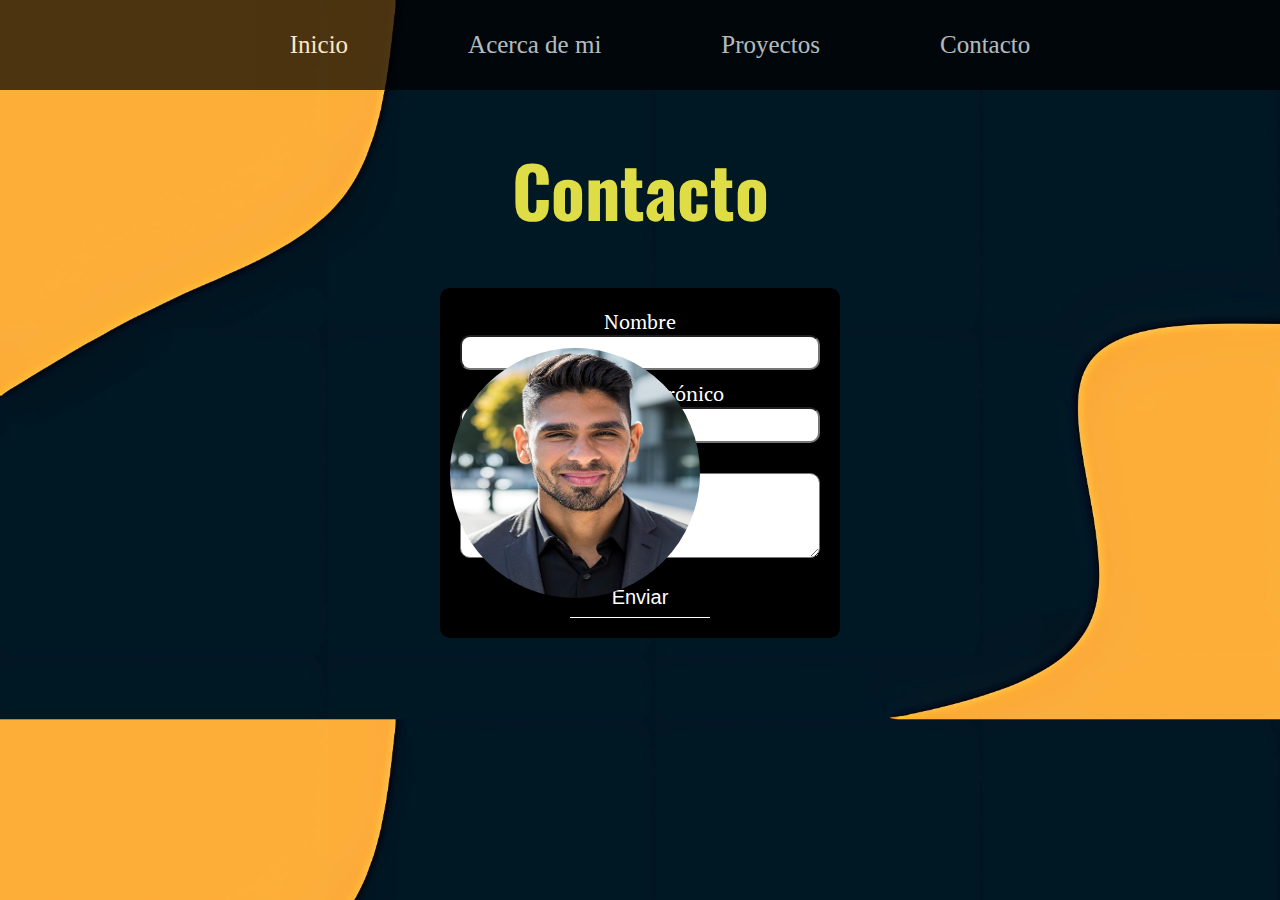
<file: contacto.html>
<!DOCTYPE html>
<html lang="en">
<head>
    <meta charset="UTF-8">
    <meta http-equiv="X-UA-Compatible" content="IE=edge">
    <meta name="viewport" content="width=device-width, initial-scale=1.0">
    <title>Portfolio</title>
    <link rel="stylesheet" href="./contacto.css">
    <link href="https://fonts.googleapis.com/css2?family=Alkatra&family=Bebas+Neue&family=Dancing+Script&family=Edu+NSW+ACT+Foundation:wght@400;500&family=Jost:wght@100&family=Merriweather:wght@300&family=Oswald:wght@300&family=PT+Serif&family=Quicksand:wght@300&family=Raleway:ital,wght@1,300&family=Roboto+Condensed:wght@300;400;700&family=Smokum&display=swap" rel="stylesheet">
</head>
<body>
    <header>
        <ul id="ul-list">
            <li class="li-list"><a href="file:///C:/Users/Bruno/OneDrive/Escritorio/Desarrollo%20Web/Clases%20desarrollo%20web/Clase%2016%20-%20Portfolio/index.html#front">Inicio</a></li>
            <li class="li-list"><a href="file:///C:/Users/Bruno/OneDrive/Escritorio/Desarrollo%20Web/Clases%20desarrollo%20web/Clase%2016%20-%20Portfolio/about.html">Acerca de mi</a></li>
            <li class="li-list"><a href="file:///C:/Users/Bruno/OneDrive/Escritorio/Desarrollo%20Web/Clases%20desarrollo%20web/Clase%2016%20-%20Portfolio/Proyectos.html">Proyectos</a></li>
            <li class="li-list"><a href="file:///C:/Users/Bruno/OneDrive/Escritorio/Desarrollo%20Web/Clases%20desarrollo%20web/Clase%2016%20-%20Portfolio/contacto.html">Contacto</a></li>
        </ul>
    </header>
    <h1>Contacto</h1>
<main>
    <div id="form">
        <label for="">Nombre</label>
        <input type="text">
        <label id="label2">Correo Electrónico</label>
        <input type="email">
        <textarea placeholder="Escribe tu Mensaje"></textarea>
        <button>Enviar</button>
    </div>
</main>
<img id="yoyo" src="./Imagenes/yo-traje.jpg">
</body>
</html>
</file>
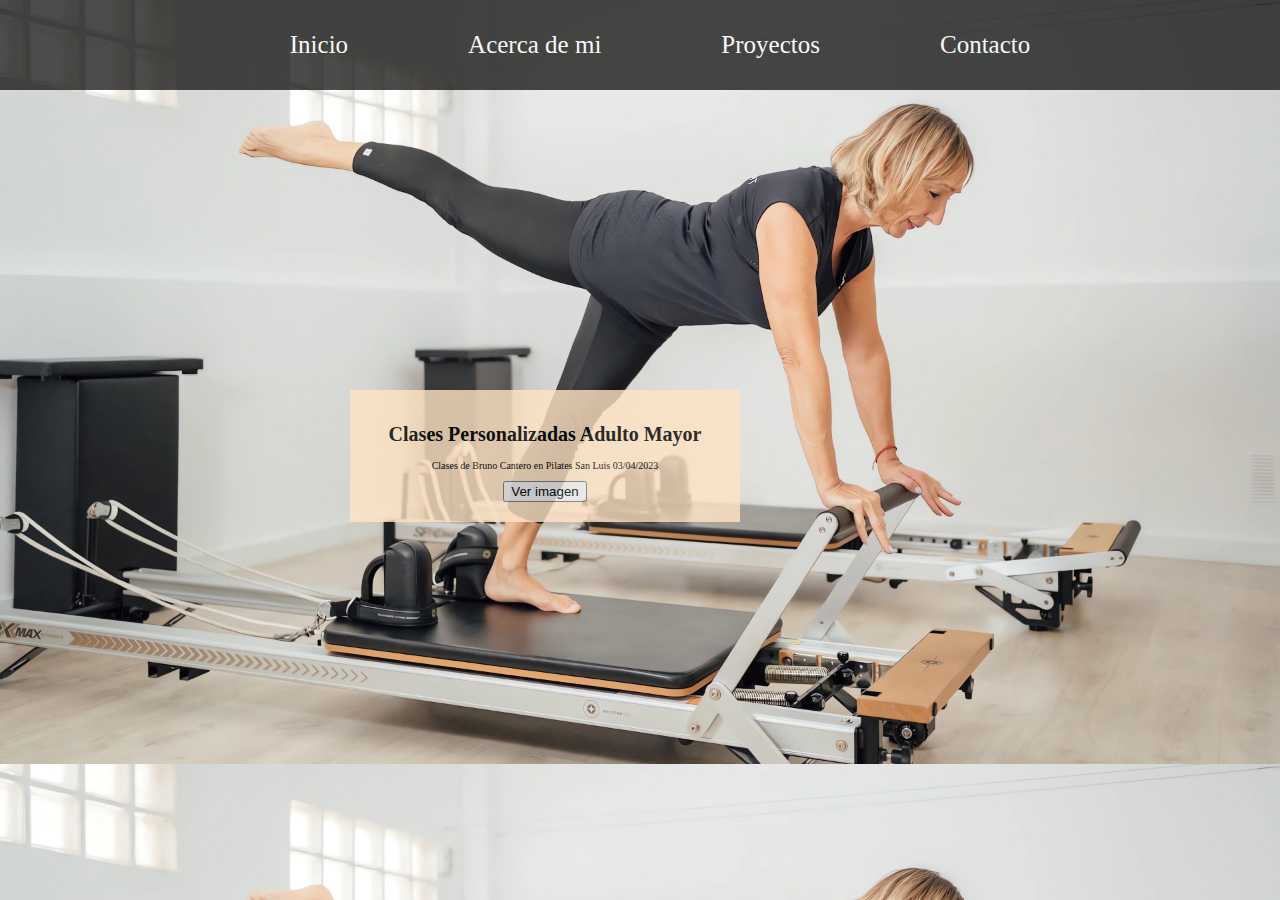
<file: Proyectos.html>
<!DOCTYPE html>
<html lang="en">
<head>
    <meta charset="UTF-8">
    <meta http-equiv="X-UA-Compatible" content="IE=edge">
    <meta name="viewport" content="width=device-width, initial-scale=1.0">
    <title>Portfolio</title>
    <link rel="stylesheet" href="proyectos.css">
    <link href="https://cdn.jsdelivr.net/npm/bootstrap@5.3.0-alpha3/dist/css/bootstrap.min.css" rel="stylesheet" integrity="sha384-KK94CHFLLe+nY2dmCWGMq91rCGa5gtU4mk92HdvYe+M/SXH301p5ILy+dN9+nJOZ" crossorigin="anonymous">

</head>
<body>
    <header>
        <ul id="ul-list">
            <li class="li-list"><a href="file:///C:/Users/Bruno/OneDrive/Escritorio/Desarrollo%20Web/Clases%20desarrollo%20web/Clase%2016%20-%20Portfolio/index.html#front">Inicio</a></li>
            <li class="li-list"><a href="file:///C:/Users/Bruno/OneDrive/Escritorio/Desarrollo%20Web/Clases%20desarrollo%20web/Clase%2016%20-%20Portfolio/about.html">Acerca de mi</a></li>
            <li class="li-list"><a href="file:///C:/Users/Bruno/OneDrive/Escritorio/Desarrollo%20Web/Clases%20desarrollo%20web/Clase%2016%20-%20Portfolio/Proyectos.html">Proyectos</a></li>
            <li class="li-list"><a href="file:///C:/Users/Bruno/OneDrive/Escritorio/Desarrollo%20Web/Clases%20desarrollo%20web/Clase%2016%20-%20Portfolio/contacto.html">Contacto</a></li>
        </ul>
    </header>
    <main>
        <div class="div-clases">
            <h1>Clases Personalizadas Adulto Mayor</h1>
            <p>Clases de Bruno Cantero en Pilates San Luis 03/04/2023</p>
            <button type="button" class="btn btn-warning">Ver imagen</button>
        </div>
        <div class="div-clases">
            <h1>Clases Personalizadas Adulto</h1>
            <p>Clases de Bruno Cantero en Pilates San Luis 01/04/2023</p>
            <button type="button" class="btn btn-warning">Ver imagen</button>
        </div>
    </main>
</body>
</html>
</file>
<file: contacto.css>
body {
    background-image: url(./Imagenes/ult-background.png);
    background-size: 100%;
    margin: 0px;
}

header {
    height: 10vh;
    color: white;
    font-size: 25px;
    opacity: .7;
    background-color: black;
}

#ul-list {
    list-style: none;
    margin: 0px;
    display: flex;
    justify-content: center;
    height: 100%;
    align-items: center;
}

.li-list {
    margin: 0px 60px;
    font-weight: lighter;
}

.li-list a {
    text-decoration: none;
    color: white;
}

h1 {
    text-align: center;
    position: relative;
    font-family: 'Oswald';
    font-size: 70px;
    color: rgb(223, 221, 69);
}

main {
    display: flex;
    justify-content: center;
    align-items: center;
}

#form {
    display: flex;
    width: 400px;
    height: 350px;
    padding: 20px;
    box-sizing: border-box;
    flex-direction: column;
    background-color: rgb(0, 0, 0);
    border-radius: 10px;
}

input {
    height: 30px;
    font-size: 20px;
    outline: none;
    border-radius: 10px;
}

label {
    text-align: center;
    font-family: 'PT Serif';
    font-size: 20px;
    color: white;
}

textarea {
    height: 80px;
    margin-top: 30px;
    border-radius: 10px;
}

#label2 {
    margin-top: 10px;
}

button {
    background-color: rgb(0, 0, 0);
    width: 140px;
    margin: auto;
    padding: 8px 20px;
    font-size: 20px;
    cursor: pointer;
    margin-top: 20px;
    color: white;
    border: none;
    border-bottom: solid 1px;
}

#yoyo {
    position: absolute;
    width: 250px;
    height: 250px;
    border-radius: 50%;
    margin: -290px 0px 0px 450px;
}
</file>
<file: proyectos.css>
body {
    background-image: url(./Imagenes/pilates6.jpg);
    background-size: 100%;
    margin: 0px;
}

header {
    height: 10vh;
    color: white;
    font-size: 25px;
    opacity: .7;
    background-color: black;
}

#ul-list {
    list-style: none;
    margin: 0px;
    display: flex;
    justify-content: center;
    height: 100%;
    align-items: center;
}

.li-list {
    margin: 0px 60px;
    font-weight: lighter;
}

.li-list a {
    text-decoration: none;
    color: white;
}

.div-clases {
    width: 330px;
    background-color: bisque;
    opacity: .8;
    position: absolute;
    padding: 20px 30px;
}

.div-clases:nth-child(1) {
    margin: 300px 0px 0px 350px;
    font-size: 10px;
    text-align: center;
    animation-name: clases1;
    animation-duration: 2s;
}

@keyframes clases1 {
    from {
        margin-left: -500px;
        opacity: .2;
    }
    to {
        margin-left: 350px;
        transform: rotate(360deg);
        opacity: .8;
    }
}

.div-clases:nth-child(2) {
    font-size: 10px;
    text-align: center;
    margin: 300px 0px 0px 1470px;
    animation-name: clases2;
    animation-duration: 2s;
}

@keyframes clases2 {
    from {
        margin-left: 2400px;
        opacity: .2;
    }
    to {
        margin-left: 1470px;
        transform: rotate(360deg);
        opacity: .8;
    }
}
</file>
